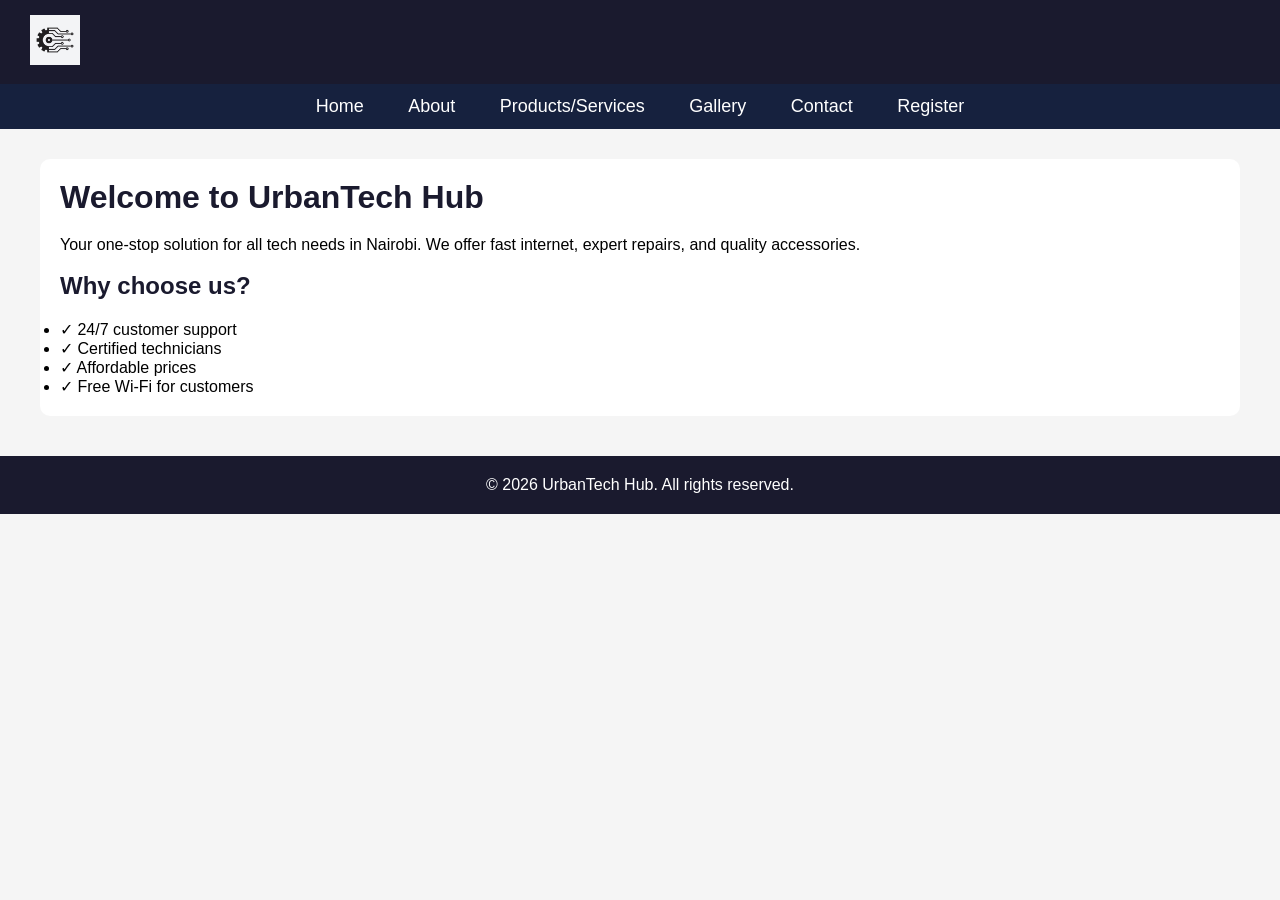
<file: index.html>
<!DOCTYPE html>
<html>
<head>
    <title>UrbanTech Hub - Home</title>
    <link rel="stylesheet" href="style.css">
</head>
<body>
    <div class="logo">
        <img src="images/logo.jpeg" alt="UrbanTech Logo">
    </div>
    <nav>
        <a href="index.html">Home</a>
        <a href="about.html">About</a>
        <a href="products.html">Products/Services</a>
        <a href="gallery.html">Gallery</a>
        <a href="contact.html">Contact</a>
        <a href="register.html">Register</a>
    </nav>
    <div class="container">
        <h1>Welcome to UrbanTech Hub</h1>
        <p>Your one-stop solution for all tech needs in Nairobi. We offer fast internet, expert repairs, and quality accessories.</p>
        <br>
        <h2>Why choose us?</h2>
        <ul>
            <li>✓ 24/7 customer support</li>
            <li>✓ Certified technicians</li>
            <li>✓ Affordable prices</li>
            <li>✓ Free Wi-Fi for customers</li>
        </ul>
    </div>
    <footer>
        <p>&copy; 2026 UrbanTech Hub. All rights reserved.</p>
    </footer>
</body>
</html>
</file>
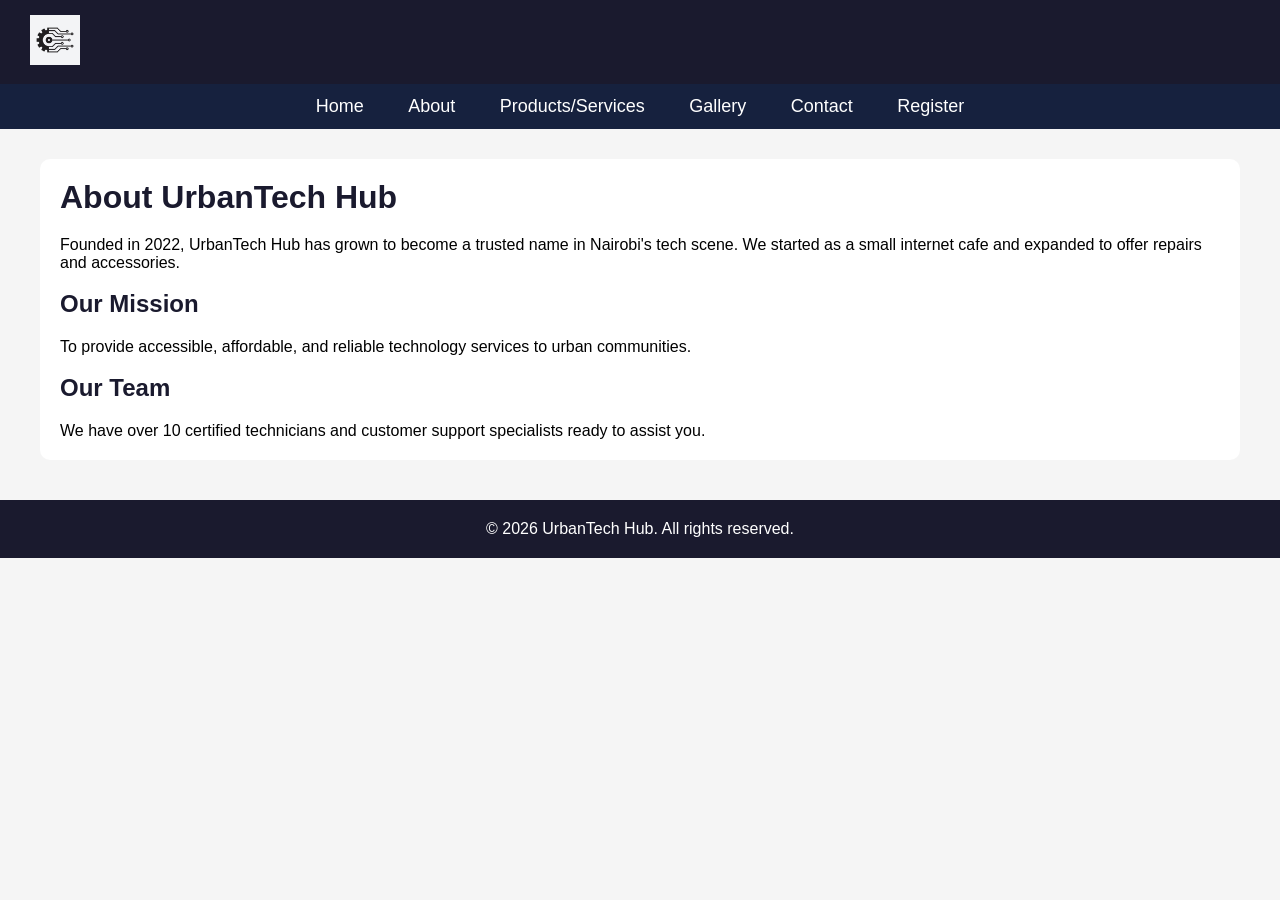
<file: about.html>
<!DOCTYPE html>
<html>
<head>
    <title>About Us - UrbanTech Hub</title>
    <link rel="stylesheet" href="style.css">
</head>
<body>
    <div class="logo">
        <img src="images/logo.jpeg" alt="UrbanTech Logo">
    </div>
    <nav>
        <a href="index.html">Home</a>
        <a href="about.html">About</a>
        <a href="products.html">Products/Services</a>
        <a href="gallery.html">Gallery</a>
        <a href="contact.html">Contact</a>
        <a href="register.html">Register</a>
    </nav>
    <div class="container">
        <h1>About UrbanTech Hub</h1>
        <p>Founded in 2022, UrbanTech Hub has grown to become a trusted name in Nairobi's tech scene. We started as a small internet cafe and expanded to offer repairs and accessories.</p>
        <br>
        <h2>Our Mission</h2>
        <p>To provide accessible, affordable, and reliable technology services to urban communities.</p>
        <br>
        <h2>Our Team</h2>
        <p>We have over 10 certified technicians and customer support specialists ready to assist you.</p>
    </div>
    <footer>
        <p>&copy; 2026 UrbanTech Hub. All rights reserved.</p>
    </footer>
</body>
</html>
</file>
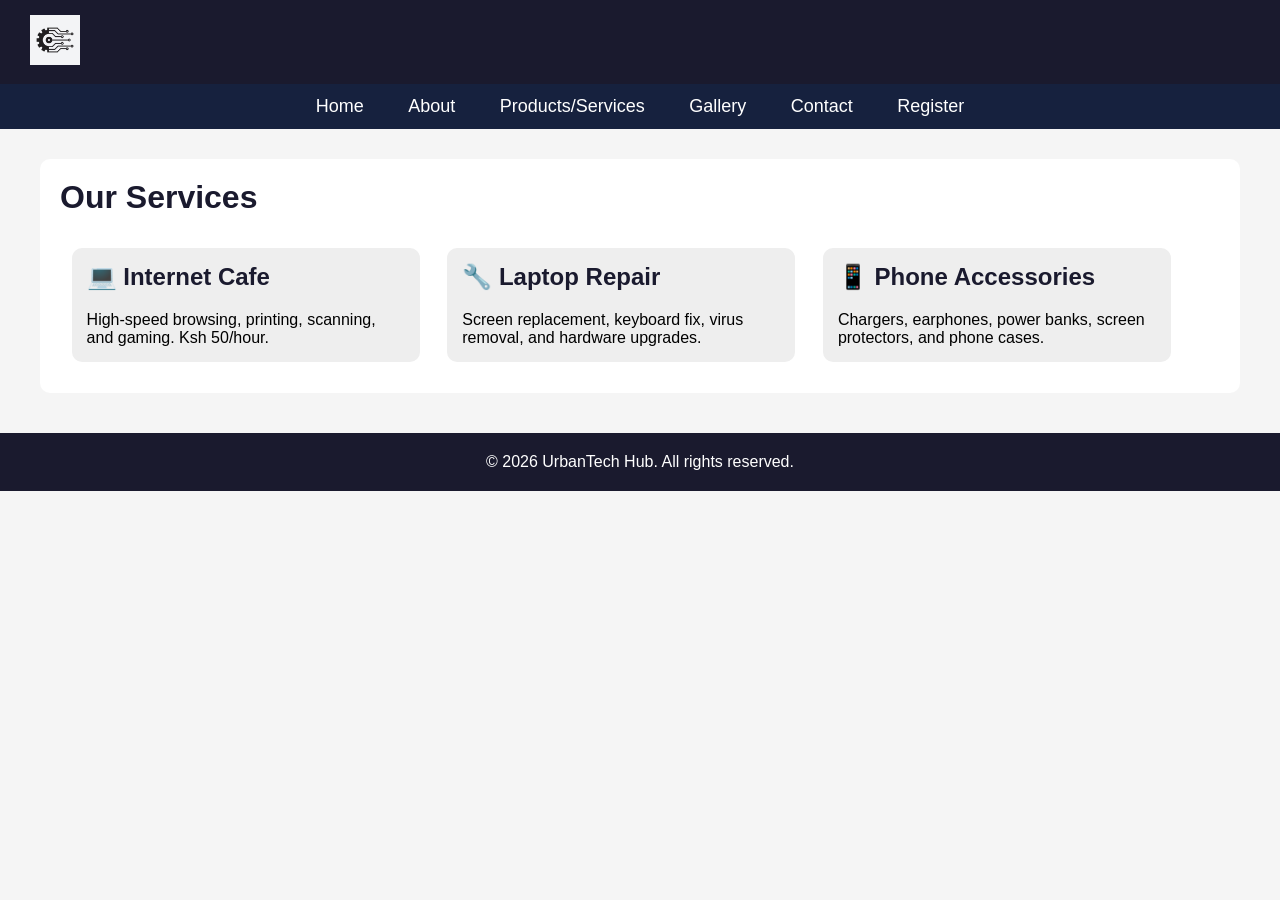
<file: products.html>
<!DOCTYPE html>
<html>
<head>
    <title>Services - UrbanTech Hub</title>
    <link rel="stylesheet" href="style.css">
</head>
<body>
    <div class="logo">
        <img src="images/logo.jpeg" alt="UrbanTech Logo">
    </div>
    <nav>
        <a href="index.html">Home</a>
        <a href="about.html">About</a>
        <a href="products.html">Products/Services</a>
        <a href="gallery.html">Gallery</a>
        <a href="contact.html">Contact</a>
        <a href="register.html">Register</a>
    </nav>
    <div class="container">
        <h1>Our Services</h1>
        
        <div class="category">
            <h2>💻 Internet Cafe</h2>
            <p>High-speed browsing, printing, scanning, and gaming. Ksh 50/hour.</p>
        </div>
        
        <div class="category">
            <h2>🔧 Laptop Repair</h2>
            <p>Screen replacement, keyboard fix, virus removal, and hardware upgrades.</p>
        </div>
        
        <div class="category">
            <h2>📱 Phone Accessories</h2>
            <p>Chargers, earphones, power banks, screen protectors, and phone cases.</p>
        </div>
    </div>
    <footer>
        <p>&copy; 2026 UrbanTech Hub. All rights reserved.</p>
    </footer>
</body>
</html>
</file>
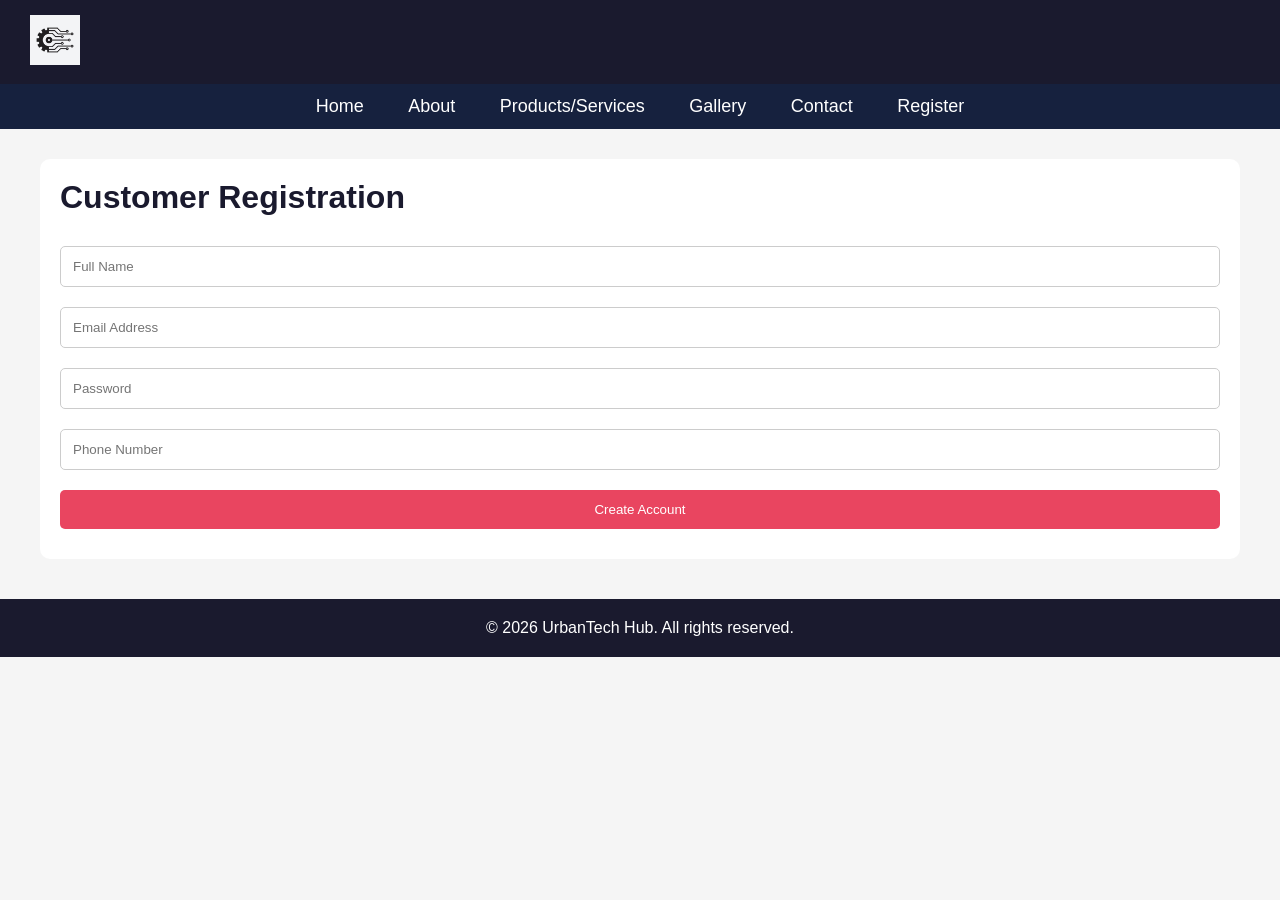
<file: register.html>
<!DOCTYPE html>
<html>
<head>
    <title>Register - UrbanTech Hub</title>
    <link rel="stylesheet" href="style.css">
</head>
<body>
    <div class="logo">
        <img src="images/logo.jpeg" alt="UrbanTech Logo">
    </div>
    <nav>
        <a href="index.html">Home</a>
        <a href="about.html">About</a>
        <a href="products.html">Products/Services</a>
        <a href="gallery.html">Gallery</a>
        <a href="contact.html">Contact</a>
        <a href="register.html">Register</a>
    </nav>
    <div class="container">
        <h1>Customer Registration</h1>
        <form action="register.php" method="POST">
            <input type="text" name="fullname" placeholder="Full Name" required>
            <input type="email" name="email" placeholder="Email Address" required>
            <input type="password" name="password" placeholder="Password" required>
            <input type="text" name="phone" placeholder="Phone Number">
            <button type="submit">Create Account</button>
        </form>
    </div>
    <footer>
        <p>&copy; 2026 UrbanTech Hub. All rights reserved.</p>
    </footer>
</body>
</html>
</file>
<file: style.css>
* {
    margin: 0;
    padding: 0;
    box-sizing: border-box;
}
body {
    font-family: Arial, sans-serif;
    background: #f5f5f5;
}
.logo {
    background: #1a1a2e;
    padding: 15px 30px;
}
.logo img {
    height: 50px;
}
nav {
    background: #16213e;
    padding: 12px;
    text-align: center;
}
nav a {
    color: white;
    text-decoration: none;
    margin: 0 20px;
    font-size: 18px;
}
nav a:hover {
    color: #e94560;
}
.container {
    max-width: 1200px;
    margin: 30px auto;
    padding: 20px;
    background: white;
    border-radius: 10px;
}
h1, h2 {
    color: #1a1a2e;
    margin-bottom: 20px;
}
.category {
    display: inline-block;
    width: 30%;
    margin: 1%;
    padding: 15px;
    background: #eee;
    border-radius: 10px;
    vertical-align: top;
}
.gallery-img {
    display: inline-block;
    width: 30%;
    margin: 1%;
}
.gallery-img img {
    width: 100%;
    height: 200px;
    object-fit: cover;
    border-radius: 10px;
}
input, textarea, button {
    width: 100%;
    padding: 12px;
    margin: 10px 0;
    border-radius: 5px;
    border: 1px solid #ccc;
}
button {
    background: #e94560;
    color: white;
    border: none;
    cursor: pointer;
}
button:hover {
    background: #c72a48;
}
footer {
    background: #1a1a2e;
    color: white;
    text-align: center;
    padding: 20px;
    margin-top: 40px;
}
</file>
